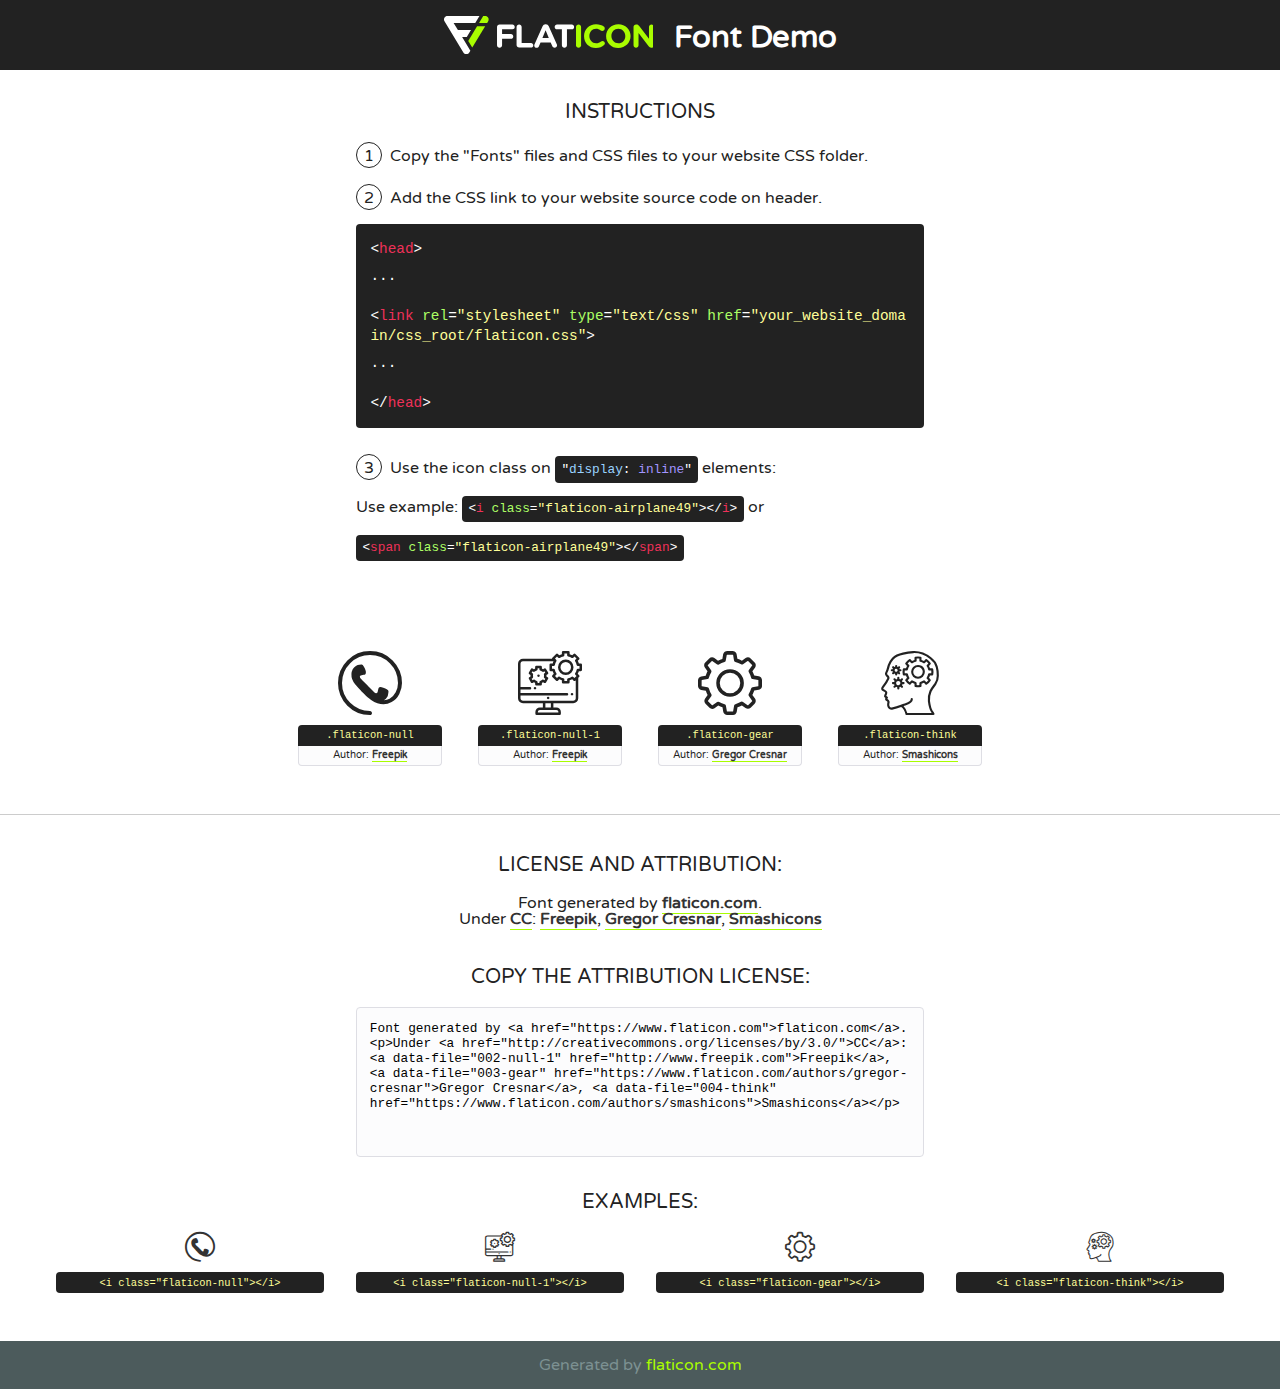
<file: assets/fonts/flaticon.html>
<!DOCTYPE html>
<!--
  Flaticon icon font: Flaticon
  Creation date: 02/06/2020 05:24
-->
<html>
<!DOCTYPE html>
<html>

<head>
    <title>Flaticon WebFont</title>
    <link href="http://fonts.googleapis.com/css?family=Varela+Round" rel="stylesheet" type="text/css" />
    <link rel="stylesheet" type="text/css" href="flaticon.css">
    <meta charset="UTF-8">
    <style>
    html, body, div, span, applet, object, iframe,
    h1, h2, h3, h4, h5, h6, p, blockquote, pre,
    a, abbr, acronym, address, big, cite, code,
    del, dfn, em, img, ins, kbd, q, s, samp,
    small, strike, strong, sub, sup, tt, var,
    b, u, i, center,
    dl, dt, dd, ol, ul, li,
    fieldset, form, label, legend,
    table, caption, tbody, tfoot, thead, tr, th, td,
    article, aside, canvas, details, embed, 
    figure, figcaption, footer, header, hgroup, 
    menu, nav, output, ruby, section, summary,
    time, mark, audio, video {
        margin: 0;
        padding: 0;
        border: 0;
        font-size: 100%;
        font: inherit;
        vertical-align: baseline;
    }
    /* HTML5 display-role reset for older browsers */
    article, aside, details, figcaption, figure, 
    footer, header, hgroup, menu, nav, section {
        display: block;
    }
    body {
        line-height: 1;
    }
    ol, ul {
        list-style: none;
    }
    blockquote, q {
        quotes: none;
    }
    blockquote:before, blockquote:after,
    q:before, q:after {
        content: '';
        content: none;
    }
    table {
        border-collapse: collapse;
        border-spacing: 0;
    }
    body {
        font-family: 'Varela Round', Helvetica, Arial, sans-serif;
        font-size: 16px;
        color: #222;
    }
    a {
        color: #333;
        border-bottom: 1px solid #a9fd00;
        font-weight: bold;
        text-decoration: none;
    }
    * {
        -moz-box-sizing: border-box;
        -webkit-box-sizing: border-box;
        box-sizing: border-box;
        margin: 0;
        padding: 0;
    }
    [class^="flaticon-"]:before, [class*=" flaticon-"]:before, [class^="flaticon-"]:after, [class*=" flaticon-"]:after {
        font-family: Flaticon;
        font-size: 30px;
        font-style: normal;
        margin-left: 20px;
        color: #333;
    }
    .wrapper {
        max-width: 600px;
        margin: auto;
        padding: 0 1em;
    }
    .title {
        font-size: 1.25em;
        text-align: center;
        margin-bottom: 1em;
        text-transform: uppercase;
    }
    header {
        text-align: center;
        background-color: #222;
        color: #fff;
        padding: 1em;
    }
    header .logo {
        width: 210px;
        height: 38px;
        display: inline-block;
        vertical-align: middle;
        margin-right: 1em;
        border: none;
    }
    header strong {
        font-size: 1.95em;
        font-weight: bold;
        vertical-align: middle;
        margin-top: 5px;
        display: inline-block;
    }
    .demo {
        margin: 2em auto;
        line-height: 1.25em;
    }
    .demo ul li {
        margin-bottom: 1em;
    }
    .demo ul li .num {
        color: #222;
        border-radius: 20px;
        display: inline-block;
        width: 26px;
        padding: 3px;
        height: 26px;
        text-align: center;
        margin-right: 0.5em;
        border: 1px solid #222;
    }
    .demo ul li code {
        background-color: #222;
        border-radius: 4px;
        padding: 0.25em 0.5em;
        display: inline-block;
        color: #fff;
        font-family: Consolas,Monaco,Lucida Console,Liberation Mono,DejaVu Sans Mono,Bitstream Vera Sans Mono,Courier New, monospace;
        font-weight: lighter;
        margin-top: 1em;
        font-size: 0.8em;
        word-break: break-all;
    }
    .demo ul li code.big {
        padding: 1em;
        font-size: 0.9em;
    }
    .demo ul li code .red {
        color: #EF3159;
    }
    .demo ul li code .green {
        color: #ACFF65;
    }
    .demo ul li code .yellow {
        color: #FFFF99;
    }
    .demo ul li code .blue {
        color: #99D3FF;
    }
    .demo ul li code .purple {
        color: #A295FF;
    }
    .demo ul li code .dots {
        margin-top: 0.5em;
        display: block;
    }
    #glyphs {
        border-bottom: 1px solid #ccc;
        padding: 2em 0;
        text-align: center;
    }
    .glyph {
        display: inline-block;
        width: 9em;
        margin: 1em;
        text-align: center;
        vertical-align: top;
        background: #FFF;
    }
    .glyph .glyph-icon {
        padding: 10px;
        display: block;
        font-family:"Flaticon";
        font-size: 64px;
        line-height: 1;
    }
    .glyph .glyph-icon:before {
        font-size: 64px;
        color: #222;
        margin-left: 0;
    }
    .class-name {
        font-size: 0.65em;
        background-color: #222;
        color: #fff;
        border-radius: 4px 4px 0 0;
        padding: 0.5em;
        color: #FFFF99;
        font-family: Consolas,Monaco,Lucida Console,Liberation Mono,DejaVu Sans Mono,Bitstream Vera Sans Mono,Courier New, monospace;
    }
    .author-name {
        font-size: 0.6em;
        background-color: #fcfcfd;
        border: 1px solid #DEDEE4;
        border-top: 0;
        border-radius: 0 0 4px 4px;
        padding: 0.5em;
    }
    .class-name:last-child {
        font-size: 10px;
        color:#888;
    }
    .class-name:last-child a {
        font-size: 10px;
        color:#555;
    }
    .class-name:last-child a:hover {
        color:#a9fd00;
    }
    .glyph > input {
        display: block;
        width: 100px;
        margin: 5px auto;
        text-align: center;
        font-size: 12px;
        cursor: text;
    }
    .glyph > input.icon-input {
        font-family:"Flaticon";
        font-size: 16px;
        margin-bottom: 10px;
    }
    .attribution .title {
        margin-top: 2em;
    }
    .attribution textarea {
        background-color: #fcfcfd;
        padding: 1em;
        border: none;
        box-shadow: none;
        border: 1px solid #DEDEE4;
        border-radius: 4px;
        resize: none;
        width: 100%;
        height: 150px;
        font-size: 0.8em;
        font-family: Consolas,Monaco,Lucida Console,Liberation Mono,DejaVu Sans Mono,Bitstream Vera Sans Mono,Courier New, monospace;
        -webkit-appearance: none;
    }
    .iconsuse {
        margin: 2em auto;
        text-align: center;
        max-width: 1200px;
    }
    .iconsuse:after {
        content: '';
        display: table;
        clear: both;
    }
    .iconsuse .image {
        float: left;
        width: 25%;
        padding: 0 1em;
    }
    .iconsuse .image p {
        margin-bottom: 1em;
    }
    .iconsuse .image span {
        display: block;
        font-size: 0.65em;
        background-color: #222;
        color: #fff;
        border-radius: 4px;
        padding: 0.5em;
        color: #FFFF99;
        margin-top: 1em;
        font-family: Consolas,Monaco,Lucida Console,Liberation Mono,DejaVu Sans Mono,Bitstream Vera Sans Mono,Courier New, monospace;
    }
    #footer {
        text-align: center;
        background-color: #4C5B5C;
        color: #7c9192;
        padding: 1em;
    }
    #footer a {
        border: none;
        color: #a9fd00;
        font-weight: normal;
    }
    @media (max-width: 960px) {
        .iconsuse .image {
            width: 50%;
        }
    }
    @media (max-width: 560px) {
        .iconsuse .image {
            width: 100%;
        }
    }
    </style>
</head>

<body class="characters-off">

    <header>
        <a href="https://www.flaticon.com" target="_blank" class="logo">
            <svg version="1.1" xmlns="http://www.w3.org/2000/svg" xmlns:xlink="http://www.w3.org/1999/xlink" xmlns:a="http://ns.adobe.com/AdobeSVGViewerExtensions/3.0/" viewBox="0 0 560.875 102.036" enable-background="new 0 0 560.875 102.036" xml:space="preserve">
                <defs>
                </defs>
                <g>
                    <g class="letters">
                        <path fill="#ffffff" d="M141.596,29.675c0-3.777,2.985-6.767,6.764-6.767h34.438c3.426,0,6.15,2.728,6.15,6.15
                        c0,3.43-2.724,6.149-6.15,6.149h-27.674v13.091h23.719c3.429,0,6.151,2.724,6.151,6.15c0,3.43-2.723,6.149-6.151,6.149h-23.719
                        v17.574c0,3.773-2.986,6.761-6.764,6.761c-3.779,0-6.764-2.989-6.764-6.761V29.675z"></path>
                        <path fill="#ffffff" d="M193.844,29.149c0-3.781,2.985-6.767,6.764-6.767c3.776,0,6.763,2.985,6.763,6.767v42.957h25.039
                        c3.426,0,6.149,2.726,6.149,6.153c0,3.425-2.723,6.15-6.149,6.15h-31.802c-3.779,0-6.764-2.986-6.764-6.768V29.149z"></path>
                        <path fill="#ffffff" d="M241.891,75.71l21.438-48.407c1.492-3.341,4.215-5.357,7.906-5.357h0.792
                        c3.686,0,6.323,2.017,7.815,5.357l21.439,48.407c0.436,0.967,0.701,1.845,0.701,2.723c0,3.602-2.809,6.501-6.414,6.501
                        c-3.161,0-5.269-1.845-6.499-4.655l-4.132-9.661h-27.059l-4.301,10.102c-1.144,2.631-3.426,4.214-6.237,4.214
                        c-3.517,0-6.24-2.81-6.24-6.325C241.1,77.64,241.451,76.677,241.891,75.71z M279.932,58.666l-8.521-20.297l-8.526,20.297H279.932
                        z"></path>
                        <path fill="#ffffff" d="M314.864,35.387H301.86c-3.429,0-6.239-2.813-6.239-6.238c0-3.429,2.811-6.24,6.239-6.24h39.533
                        c3.426,0,6.237,2.811,6.237,6.24c0,3.425-2.811,6.238-6.237,6.238h-13.001v42.785c0,3.773-2.99,6.761-6.764,6.761
                        c-3.779,0-6.764-2.989-6.764-6.761V35.387z"></path>
                        <path fill="#A9FD00" d="M352.615,29.149c0-3.781,2.985-6.767,6.767-6.767c3.774,0,6.761,2.985,6.761,6.767v49.024
                        c0,3.773-2.987,6.761-6.761,6.761c-3.781,0-6.767-2.989-6.767-6.761V29.149z"></path>
                        <path fill="#A9FD00" d="M374.132,53.836v-0.179c0-17.481,13.178-31.801,32.065-31.801c9.22,0,15.459,2.458,20.557,6.238
                        c1.402,1.054,2.637,2.985,2.637,5.357c0,3.692-2.985,6.59-6.681,6.59c-1.845,0-3.071-0.702-4.044-1.319
                        c-3.776-2.813-7.729-4.393-12.562-4.393c-10.364,0-17.831,8.611-17.831,19.154v0.173c0,10.542,7.291,19.329,17.831,19.329
                        c5.715,0,9.492-1.756,13.359-4.834c1.049-0.874,2.458-1.491,4.039-1.491c3.429,0,6.325,2.813,6.325,6.236
                        c0,2.106-1.056,3.78-2.282,4.834c-5.539,4.834-12.036,7.733-21.878,7.733C387.572,85.464,374.132,71.493,374.132,53.836z"></path>
                        <path fill="#A9FD00" d="M433.009,53.836v-0.179c0-17.481,13.79-31.801,32.766-31.801c18.981,0,32.592,14.143,32.592,31.628v0.173
                        c0,17.483-13.785,31.807-32.769,31.807C446.625,85.464,433.009,71.32,433.009,53.836z M484.224,53.836v-0.179
                        c0-10.539-7.725-19.326-18.626-19.326c-10.893,0-18.449,8.611-18.449,19.154v0.173c0,10.542,7.73,19.329,18.626,19.329
                        C476.676,72.986,484.224,64.378,484.224,53.836z"></path>
                        <path fill="#A9FD00" d="M506.233,29.321c0-3.774,2.99-6.763,6.767-6.763h1.401c3.252,0,5.183,1.583,7.029,3.953l26.093,34.265
                        V29.059c0-3.692,2.99-6.677,6.681-6.677c3.683,0,6.671,2.985,6.671,6.677v48.934c0,3.78-2.987,6.765-6.764,6.765h-0.436
                        c-3.257,0-5.188-1.581-7.034-3.953l-27.056-35.492v32.944c0,3.687-2.985,6.676-6.678,6.676c-3.683,0-6.673-2.989-6.673-6.676
                        V29.321z"></path>
                    </g>
                    <g class="insignia">
                        <path fill="#ffffff" d="M48.372,56.137h12.517l11.156-18.537H37.186L25.688,18.539h57.825L94.668,0H9.271
                        C5.925,0,2.842,1.801,1.198,4.716c-1.644,2.907-1.593,6.482,0.134,9.343l50.38,83.501c1.678,2.781,4.689,4.476,7.938,4.476
                        c3.246,0,6.257-1.695,7.935-4.476l2.898-4.804L48.372,56.137z"></path>
                        <g class="i">
                            <path fill="#A9FD00" d="M93.575,18.539h0.031v0.004l21.652,0.004l2.705-4.488c1.727-2.861,1.778-6.436,0.133-9.343
                            C116.454,1.801,113.371,0,110.026,0h-5.294L93.575,18.539z"></path>
                            <polygon fill="#A9FD00" points="88.291,27.356 64.725,66.486 75.519,84.404 109.942,27.356"></polygon>
                        </g>
                    </g>
                </g>
            </svg>
        </a>
        <strong>Font Demo</strong>
    </header>


    <section class="demo wrapper">

        <p class="title">Instructions</p>

        <ul>
            <li>
                <span class="num">1</span>Copy the "Fonts" files and CSS files to your website CSS folder.
            </li>
            <li>
                <span class="num">2</span>Add the CSS link to your website source code on header.
                <code class="big">
                    &lt;<span class="red">head</span>&gt;
                    <br/><span class="dots">...</span>
                    <br/>&lt;<span class="red">link</span> <span class="green">rel</span>=<span class="yellow">"stylesheet"</span> <span class="green">type</span>=<span class="yellow">"text/css"</span> <span class="green">href</span>=<span class="yellow">"your_website_domain/css_root/flaticon.css"</span>&gt;
                    <br/><span class="dots">...</span>
                    <br/>&lt;/<span class="red">head</span>&gt;
                </code>
            </li>

            <li>
                <p>
                    <span class="num">3</span>Use the icon class on <code>"<span class="blue">display</span>:<span class="purple"> inline</span>"</code> elements:
                    <br />
                    Use example: <code>&lt;<span class="red">i</span> <span class="green">class</span>=<span class="yellow">&quot;flaticon-airplane49&quot;</span>&gt;&lt;/<span class="red">i</span>&gt;</code> or <code>&lt;<span class="red">span</span> <span class="green">class</span>=<span class="yellow">&quot;flaticon-airplane49&quot;</span>&gt;&lt;/<span class="red">span</span>&gt;</code>
            </li>
        </ul>

    </section>




   <section id="glyphs">          
    
      
        <div class="glyph"><div class="glyph-icon flaticon-null"></div>
            <div class="class-name">.flaticon-null</div>
            <div class="author-name">Author: <a data-file="001-null" href="http://www.freepik.com">Freepik</a> </div> 
        </div>        
        
        <div class="glyph"><div class="glyph-icon flaticon-null-1"></div>
            <div class="class-name">.flaticon-null-1</div>
            <div class="author-name">Author: <a data-file="002-null-1" href="http://www.freepik.com">Freepik</a> </div> 
        </div>        
        
        <div class="glyph"><div class="glyph-icon flaticon-gear"></div>
            <div class="class-name">.flaticon-gear</div>
            <div class="author-name">Author: <a data-file="003-gear" href="https://www.flaticon.com/authors/gregor-cresnar">Gregor Cresnar</a> </div> 
        </div>        
        
        <div class="glyph"><div class="glyph-icon flaticon-think"></div>
            <div class="class-name">.flaticon-think</div>
            <div class="author-name">Author: <a data-file="004-think" href="https://www.flaticon.com/authors/smashicons">Smashicons</a> </div> 
        </div>        
        

    </section>



    <section class="attribution wrapper"   style="text-align:center;">

      <div class="title">License and attribution:</div><div class="attrDiv">Font generated by <a href="https://www.flaticon.com">flaticon.com</a>. <div><p>Under <a href="http://creativecommons.org/licenses/by/3.0/">CC</a>: <a data-file="002-null-1" href="http://www.freepik.com">Freepik</a>, <a data-file="003-gear" href="https://www.flaticon.com/authors/gregor-cresnar">Gregor Cresnar</a>, <a data-file="004-think" href="https://www.flaticon.com/authors/smashicons">Smashicons</a></p>  </div>
      </div>
      <div class="title">Copy the Attribution License:</div>

    <textarea onclick="this.focus();this.select();">Font generated by &lt;a href=&quot;https://www.flaticon.com&quot;&gt;flaticon.com&lt;/a&gt;. <p>Under <a href="http://creativecommons.org/licenses/by/3.0/">CC</a>: <a data-file="002-null-1" href="http://www.freepik.com">Freepik</a>, <a data-file="003-gear" href="https://www.flaticon.com/authors/gregor-cresnar">Gregor Cresnar</a>, <a data-file="004-think" href="https://www.flaticon.com/authors/smashicons">Smashicons</a></p>  
     </textarea>

    </section>

    <section class="iconsuse">

          <div class="title">Examples:</div>            
             
            <div class="image">
                <p>
                    <i class="glyph-icon flaticon-null"></i> 
                    <span>&lt;i class=&quot;flaticon-null&quot;&gt;&lt;/i&gt;</span>
                </p>
            </div>
            
            <div class="image">
                <p>
                    <i class="glyph-icon flaticon-null-1"></i> 
                    <span>&lt;i class=&quot;flaticon-null-1&quot;&gt;&lt;/i&gt;</span>
                </p>
            </div>
            
            <div class="image">
                <p>
                    <i class="glyph-icon flaticon-gear"></i> 
                    <span>&lt;i class=&quot;flaticon-gear&quot;&gt;&lt;/i&gt;</span>
                </p>
            </div>
            
            <div class="image">
                <p>
                    <i class="glyph-icon flaticon-think"></i> 
                    <span>&lt;i class=&quot;flaticon-think&quot;&gt;&lt;/i&gt;</span>
                </p>
            </div>
                       
        </div>
                            
    </section>

<div id="footer">
    <div>Generated by <a href="https://www.flaticon.com">flaticon.com</a>
    </div>
</div>



</body>
</html>
</file>
<file: assets/fonts/flaticon.css>
/*
  	Flaticon icon font: Flaticon
  	Creation date: 02/06/2020 05:24
  	*/

@font-face {
  font-family: "Flaticon";
  src: url("./Flaticon.eot");
  src: url("./Flaticon.eot?#iefix") format("embedded-opentype"),
       url("./Flaticon.woff2") format("woff2"),
       url("./Flaticon.woff") format("woff"),
       url("./Flaticon.ttf") format("truetype"),
       url("./Flaticon.svg#Flaticon") format("svg");
  font-weight: normal;
  font-style: normal;
}

@media screen and (-webkit-min-device-pixel-ratio:0) {
  @font-face {
    font-family: "Flaticon";
    src: url("./Flaticon.svg#Flaticon") format("svg");
  }
}

[class^="flaticon-"]:before, [class*=" flaticon-"]:before,
[class^="flaticon-"]:after, [class*=" flaticon-"]:after {   
  font-family: Flaticon;
        font-size: 20px;
font-style: normal;
margin-left: 20px;
}

.flaticon-null:before { content: "\f100"; }
.flaticon-null-1:before { content: "\f101"; }
.flaticon-gear:before { content: "\f102"; }
.flaticon-think:before { content: "\f103"; }
</file>
